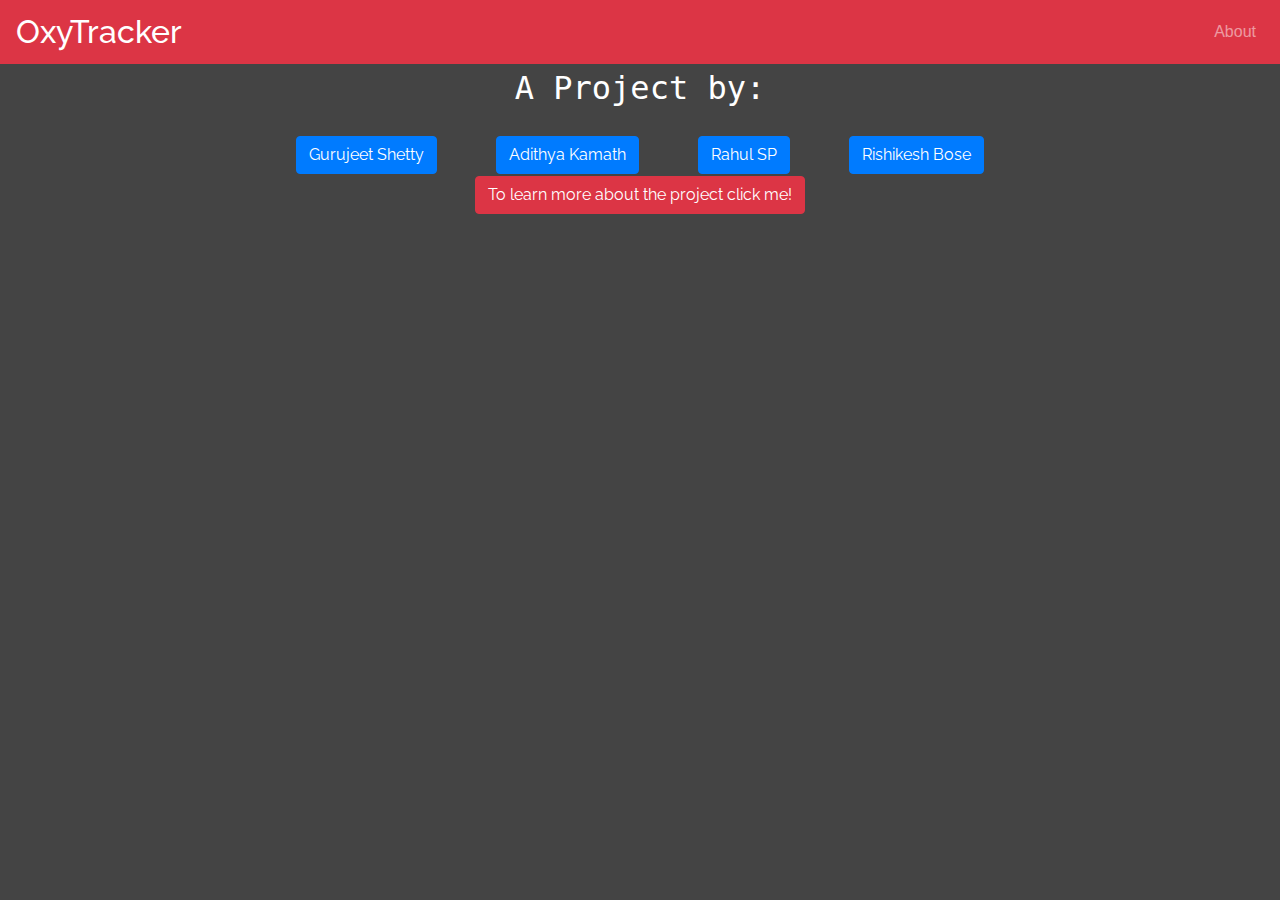
<file: templates/about.html>
<!DOCTYPE html>
<html lang="en" dir="ltr">
<meta charset="utf-8">
<script src="https://d3js.org/d3.v3.min.js"></script>

<head>
        <meta charset="utf-8">
        <script src="https://canvasjs.com/assets/script/canvasjs.min.js"></script>
        <meta http-equiv="X-UA-Compatible" content="IE=edge">
        <!--meta http-equiv="refresh" content="5"-->
        
        <!-- Google Fonts -->
        <link rel="preconnect" href="https://fonts.googleapis.com">
        <link rel="preconnect" href="https://fonts.gstatic.com" crossorigin>
        <link href="https://fonts.googleapis.com/css2?family=Cutive+Mono&family=Raleway:wght@900&display=swap" rel="stylesheet">
        
        <!-- CSS Stylesheets -->
        <link rel="stylesheet" href="https://maxcdn.bootstrapcdn.com/bootstrap/4.0.0/css/bootstrap.min.css" integrity="sha384-Gn5384xqQ1aoWXA+058RXPxPg6fy4IWvTNh0E263XmFcJlSAwiGgFAW/dAiS6JXm" crossorigin="anonymous">
        <link rel="stylesheet" href="/static/methods.css">
        <!-- Bootstrap Scripts -->
        <script src="https://code.jquery.com/jquery-3.2.1.slim.min.js" integrity="sha384-KJ3o2DKtIkvYIK3UENzmM7KCkRr/rE9/Qpg6aAZGJwFDMVNA/GpGFF93hXpG5KkN" crossorigin="anonymous"></script>
        <script src="https://cdnjs.cloudflare.com/ajax/libs/popper.js/1.12.9/umd/popper.min.js" integrity="sha384-ApNbgh9B+Y1QKtv3Rn7W3mgPxhU9K/ScQsAP7hUibX39j7fakFPskvXusvfa0b4Q" crossorigin="anonymous"></script>
        <script src="https://maxcdn.bootstrapcdn.com/bootstrap/4.0.0/js/bootstrap.min.js" integrity="sha384-JZR6Spejh4U02d8jOt6vLEHfe/JQGiRRSQQxSfFWpi1MquVdAyjUar5+76PVCmYl" crossorigin="anonymous"></script>
        <title>About</title>
  </head>
  <body>
 <!---------------------------------NAVBAR-------------------------------->
 <nav class="navbar navbar-expand-md navbar-dark bg-danger">
  <a class="navbar-brand" href="/">OxyTracker</a>
  
  <button class="navbar-toggler btn-primary" type="button" data-toggle="collapse" data-target="#navbarTogglerDemo02">
          <span class="navbar-toggler-icon"></span>
  </button>
          
  <div class="collapse navbar-collapse" id="navbarTogglerDemo02">
          
          <ul class="navbar-nav ml-auto">
                  <li class="nav-item">
                  <a class="nav-link" href="about.html">About</a>
                  </li>
          </ul>           
  </div>
</nav>
  <!----------------------------------------------------------------------->

    <p class="align-center bold-text">A Project by:</p>
    <div class="align-center">
            <p class="name-link">
                    <span><a class="btn btn-primary" role="button" href="">Gurujeet Shetty</a></span>
            </p>
            <p class="name-link">
                    <span><a class="btn btn-primary" role="button" href="">Adithya Kamath</a></span>
            </p>
            <p class="name-link">
                    <span><a class="btn btn-primary" role="button" href="">Rahul SP</a></span>
            </p>
            <p class="name-link">
                    <span><a class="btn btn-primary" role="button" href="">Rishikesh Bose</a></span>
            </p>
    </div>
    <p class="align-center"><a class="btn btn-danger" role="button" href="about.html">To learn more about the
      project click me!</a></p>
  </body>
</html>
</file>
<file: static/methods.css>
body{
    background-color:#444444;
    text-align: center;
}
p{
    font-family: 'Raleway', sans-serif;
    color: White;
}
.alt-chart{
    font-size: 1rem;;
}
.align-center{
    align-items: center;
    text-align: center;
}
.bold-text{
    font-weight: 400;
    font-size: 2rem;
    font-family:monospace;
}
.body-main{
    margin:10% 0 20% 0;
}
.blocks{
    display: block;
    text-align: center;
}
.ch1{
    padding: 2% 2% 2% 2%;
}
.ch2{
    padding: 2% 2% 2% 2%;
}
.name-link{
    font-size: 2rem;
    margin: 0;
    display: inline;
    padding: 0 2% 0 2%;
}
.nav
{
   position: fixed;
   top: 0px;
}
.navbar-brand{
    width: 100%;
    text-align: center;
    font-family: 'Raleway', sans-serif;
    font-size: 200%;
    font-weight: 500;
    color: white;
    position: relative;
}
a.navbar-brand {
    display: contents;
}
.reading{
    padding-top: 2%;
}
.reading-heading{
    width: 100%;
    text-align: center;
    font-family: 'Raleway', sans-serif;
    font-size: 200%;
    font-weight: 500;
    color: white;
    position: relative;
}
.reading-text{
    width: 100%;
    text-align: center;
    font-family: 'Raleway', sans-serif;
    font-size: 300%;
    font-weight: 200;
    color: white;
    position: relative;
}
.red-1{
    color:#dc3545 ;
}
.footer-text{
    background-color: #dc3545;
    text-align: center;
    padding: 2% 0 2% 0;
    font-family:'Raleway', sans-serif;
    font-size: 15pt;
    color: white;
    position: relative;
    margin: 0 0 0 0;

}
html, body {
    overflow-x: hidden;
}
.about-footer {
    position: fixed;
    height: 100px;
    bottom: 0;
    width: 100%;
    margin:0;
    background-color: #dc3545;
}
@media (max-width :800px){
    footer{
      position: relative; 
      bottom: 0; 
      left: 0; 
      right: 0;
    }
  .navbar-brand{
    width: 100%;
    text-align: center;
    font-family: 'Raleway', sans-serif;
    font-size: 2.8rem;
    font-weight: 500;
    color: white;
    position: relative;
  }
  
}
</file>
